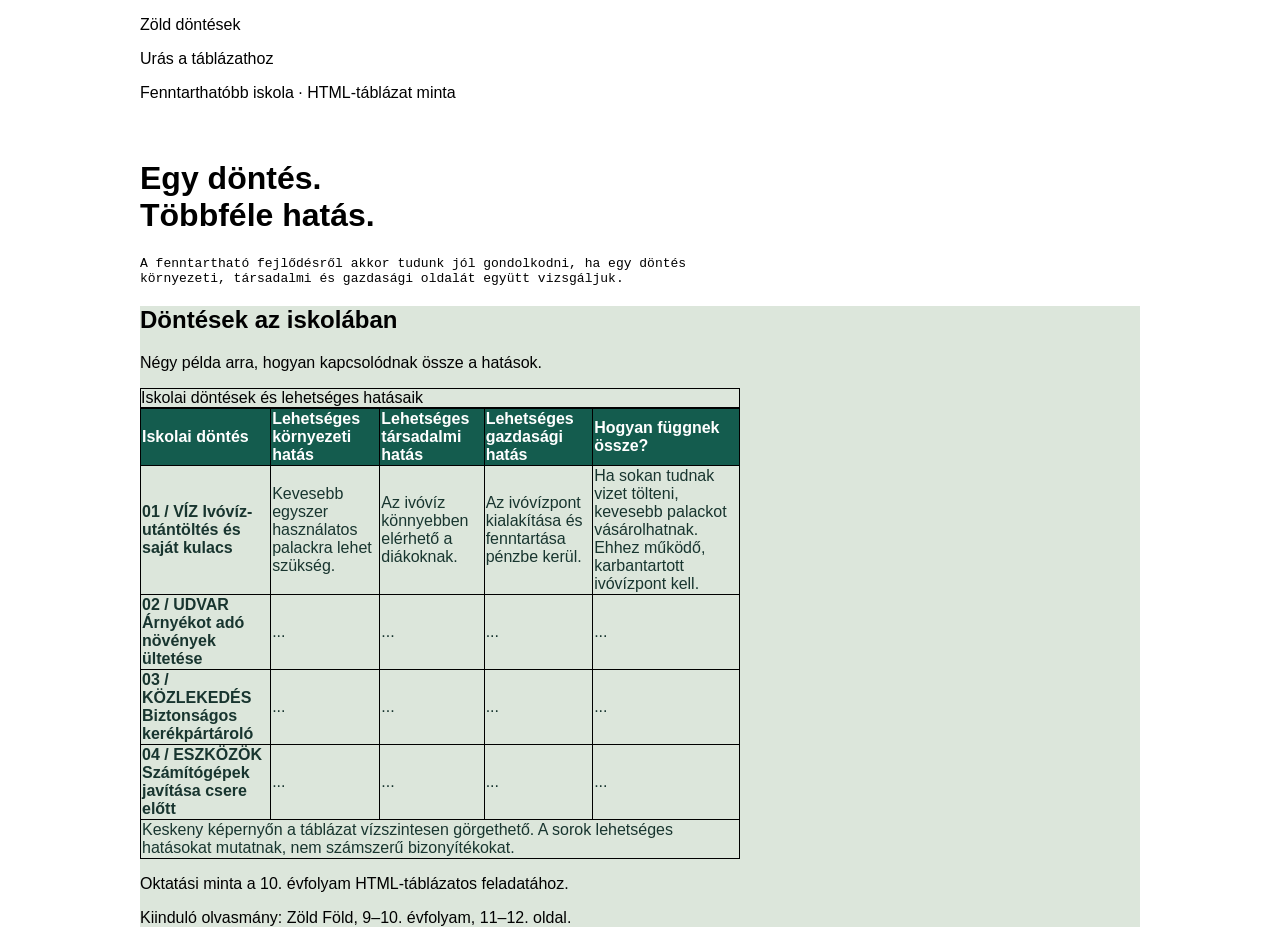
<file: index.html>
<!DOCTYPE html>
<html lang="hu">
<head>
    <meta charset="UTF-8">
    <meta name="viewport" content="width=device-width, initial-scale=1.0">
    <meta name="description" content="Döntések az iskolában">
    <meta name="keywords" content="döntések, iskola">
    <link rel="stylesheet" href="style.css">
    <title>Szalai Dávid</title>
</head>
<body>
    <nav>
        <p>Zöld döntések</p>
        <p id="nav">Urás a táblázathoz</p>
        

    </nav>
    <header>
        <p>Fenntarthatóbb iskola · HTML-táblázat minta</p>
        <h1><br>Egy döntés.</br>Többféle hatás.</h1>
        <pre>A fenntartható fejlődésről akkor tudunk jól gondolkodni, ha egy döntés
környezeti, társadalmi és gazdasági oldalát együtt vizsgáljuk.</pre>

    </header>
    <article>
        <main>
        <h2>Döntések az iskolában</h2>
        <p>Négy példa arra, hogyan kapcsolódnak össze a hatások.</p>
        <table>
            <caption>Iskolai döntések és lehetséges hatásaik</caption>
        <thead>
            <tr>
                <th>Iskolai döntés</th>
                <th>Lehetséges környezeti hatás	</th>
                <th>Lehetséges társadalmi hatás</th>
                <th>Lehetséges gazdasági hatás</th>
                <th>Hogyan függnek össze?</th>
            </tr>
        </thead>

        <tbody>
            <tr>
                <td class="első">01 / VÍZ
                    Ivóvíz-utántöltés és saját kulacs</td>
                <td>Kevesebb egyszer használatos palackra lehet szükség.</td>
                <td>Az ivóvíz könnyebben elérhető a diákoknak.</td>
                <td>Az ivóvízpont kialakítása és fenntartása pénzbe kerül.</td>
                <td>Ha sokan tudnak vizet tölteni, kevesebb palackot vásárolhatnak. Ehhez működő, karbantartott ivóvízpont kell.</td>
            </tr>
            <tr>
                <td class="első">02 / UDVAR
                    Árnyékot adó növények ültetése</td>
                <td>...</td>
                <td>...</td>
                <td>...</td>
                <td>...</td>
            </tr>
            <tr>
                <td class="első">03 / KÖZLEKEDÉS
                    Biztonságos kerékpártároló</td>
                <td>...</td>
                <td>...</td>
                <td>...</td>
                <td>...</td>
            </tr>
            <tr>
                <td class="első">04 / ESZKÖZÖK
            Számítógépek javítása csere előtt</td>
                <td>...</td>
                <td>...</td>
                <td>...</td>
                <td>...</td>
        </tr>
        </tbody>
        <tfoot>
            <tr>
                <td colspan="5">Keskeny képernyőn a táblázat vízszintesen görgethető. A sorok lehetséges hatásokat mutatnak, nem számszerű bizonyítékokat.</td>
            </tr>
        </tfoot>
        </table>

        <p>Oktatási minta a 10. évfolyam HTML-táblázatos feladatához.</p>
        <p>Kiinduló olvasmány: Zöld Föld, 9–10. évfolyam, 11–12. oldal.</p>

    </article>
    </main>
</body>
</html>
</file>
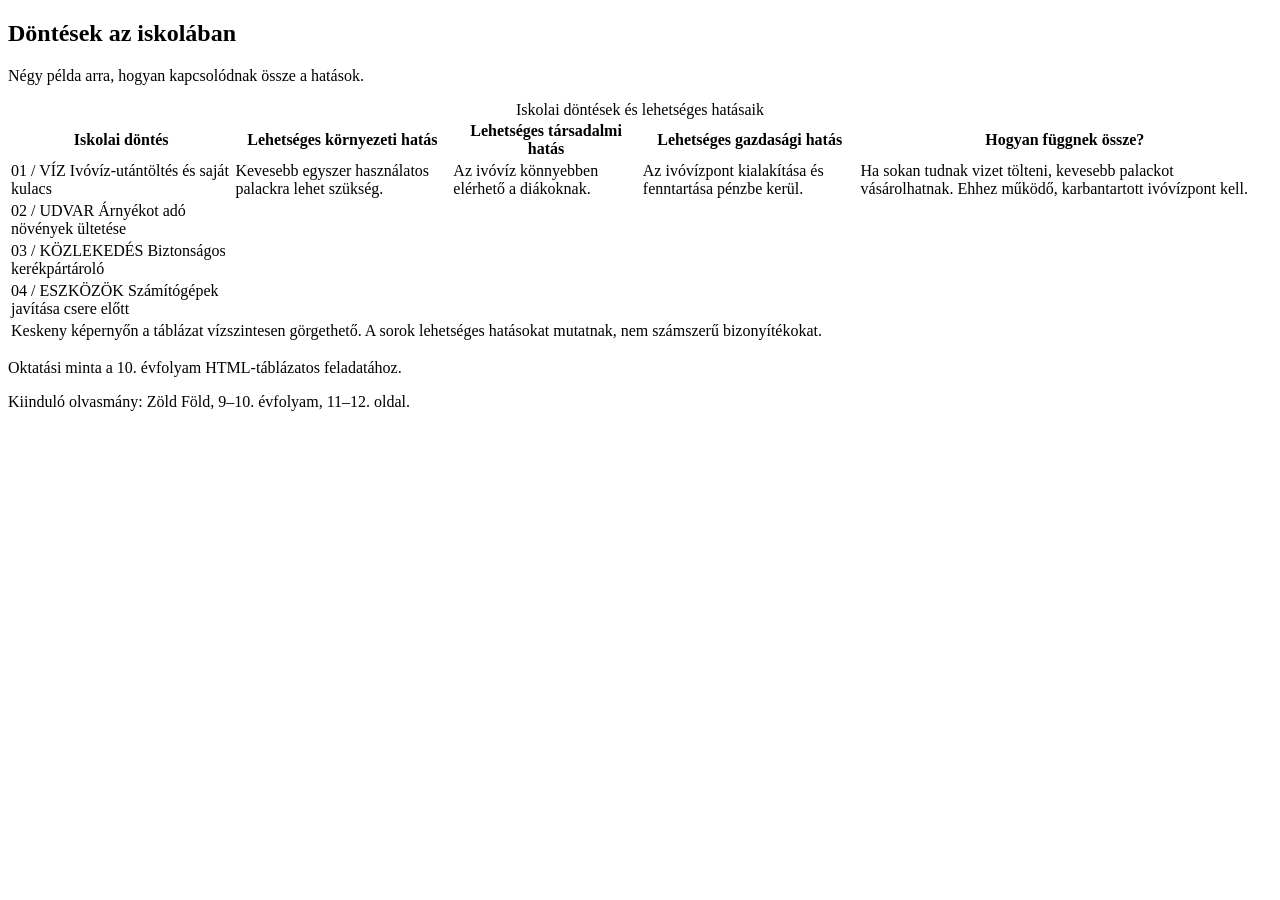
<file: intex.html>
<!DOCTYPE html>
<html lang="hu">
<head>
    <meta charset="UTF-8">
    <meta name="viewport" content="width=device-width, initial-scale=1.0">
    <meta name="description" content="Döntések az iskolában">
    <meta name="keywords" content="döntések, iskola">
    <title>Szalai Dávid</title>
</head>
<body>
    <article>
        <h2>Döntések az iskolában</h2>
        <p>Négy példa arra, hogyan kapcsolódnak össze a hatások.</p>
        <table>
            <caption>Iskolai döntések és lehetséges hatásaik</caption>
        <thead>
            <tr>
                <th>Iskolai döntés</th>
                <th>Lehetséges környezeti hatás	</th>
                <th>Lehetséges társadalmi hatás</th>
                <th>Lehetséges gazdasági hatás</th>
                <th>Hogyan függnek össze?</th>
            </tr>
        </thead>

        <tbody>
            <tr>
                <td>01 / VÍZ
                    Ivóvíz-utántöltés és saját kulacs</td>
                <td>Kevesebb egyszer használatos palackra lehet szükség.</td>
                <td>Az ivóvíz könnyebben elérhető a diákoknak.</td>
                <td>Az ivóvízpont kialakítása és fenntartása pénzbe kerül.</td>
                <td>Ha sokan tudnak vizet tölteni, kevesebb palackot vásárolhatnak. Ehhez működő, karbantartott ivóvízpont kell.</td>
            </tr>
            <tr>
                <td>02 / UDVAR
                    Árnyékot adó növények ültetése</td>
            </tr>
            <tr>
                <td>03 / KÖZLEKEDÉS
                    Biztonságos kerékpártároló</td>
            </tr>
            <tr> <td>04 / ESZKÖZÖK
            Számítógépek javítása csere előtt</td>
        </tr>
        </tbody>
        <tfoot>
            <tr>
                <td colspan="5">Keskeny képernyőn a táblázat vízszintesen görgethető. A sorok lehetséges hatásokat mutatnak, nem számszerű bizonyítékokat.</td>
            </tr>
        </tfoot>
        </table>

        <p>Oktatási minta a 10. évfolyam HTML-táblázatos feladatához.</p>
        <p>Kiinduló olvasmány: Zöld Föld, 9–10. évfolyam, 11–12. oldal.</p>

    </article>
</body>
</html>
</file>
<file: style.css>
*{
    box-sizing: border-box;
}

table{
    border-collapse: collapse;
    width: 60%;
}

body{
    margin: auto;
    font-family: Arial, Helvetica, sans-serif;
    max-width: 1000px;
}

table, th, td{
    border: 1px solid black;
}

caption{
    text-align: left;
    border: 1px solid black;
}

th{
    background-color: #145c4e;
    color: #fff;
    text-align: left;
}

td{
    color: #18352f
}

.első{
    font-weight: bold;
}

tr{
    max-width: 100%;
}

main{
    background-color: #dce6db;
}
</file>
